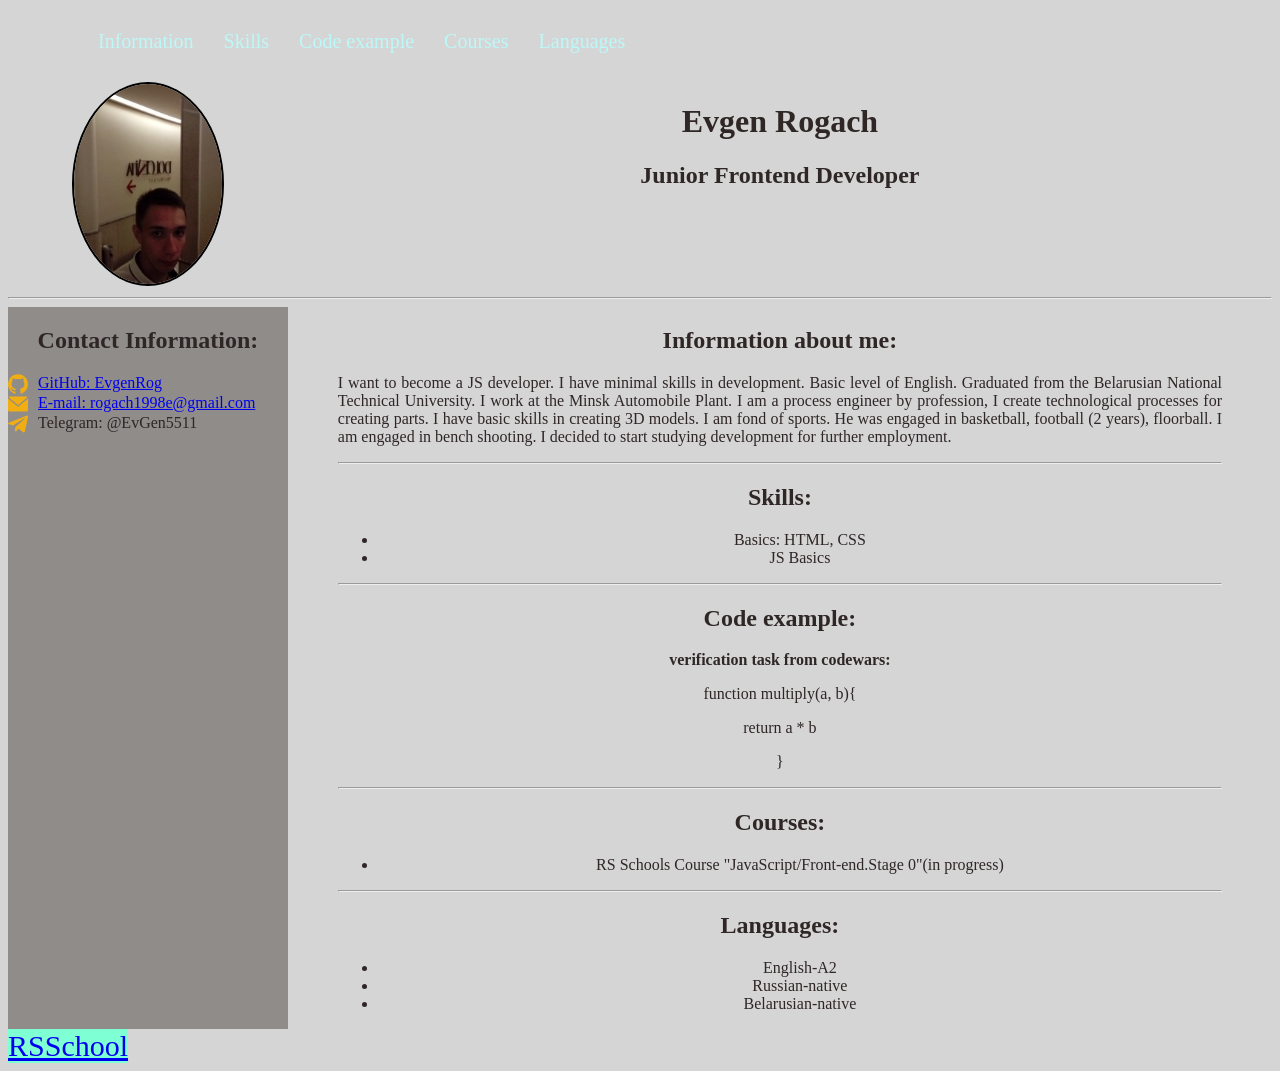
<file: index.html>
<!DOCTYPE html>

<head>
	<meta charset="UTF-8">
	<meta name="viewport" content="width=device-width, initial-scale=1.0">
	<link rel="stylesheet" href="./style.css">
	<title>RSSchool CV</title>
</head>

<body>
	<nav class="header__nav">
		<ul class="header__list">
			<li class="header__item">
				<a href="#about-information" class="header__link">Information</a>
			</li>
			<li class="header__item">
				<a href="#skills-and-proficiency" class="header__link">Skills</a>
			</li>
			<li class="header__item">
				<a href="#code-example" class="header__link">Code example</a>
			</li>
			<li class="header__item">
				<a href="#courses" class="header__link">Courses</a>
			</li>
			<li class="header__item">
				<a href="#Languages" class="header__link">Languages</a>
			</li>
		</ul>
	</nav>
	<header class="header">
		<div class="left-column">
			<img src="./myph.jpg" class="picture" alt="my avatar">
		</div>
		<div class="right-column">
			<h1 id="Evgen-Rogach">Evgen Rogach</h1>
			<h2 id="junior-frontend-developer">Junior Frontend Developer</h2>
		</div>
	</header>
	<main>
		<hr>
		<section class="information">
			<div class="left-column contact">
				<h2 id="contact-information">Contact Information:</h2>
				<ul class="information-list">
					<li class="contact-item">
						<div class="contact-image contact-image-github"></div>
						<a href="https://github.com/EvgenRog">GitHub: EvgenRog</a>
					</li>
					<li class="contact-item">
						<div class="contact-image contact-image-email"></div>
						<a href="http://my.mail.ru/mail/rogach1998e/">E-mail: rogach1998e@gmail.com</a>
					</li>
					<li class="contact-item">
						<div class="contact-image contact-image-telegram"></div>
						<span>Telegram: @EvGen5511</span>
					</li>
				</ul>
			</div>
			<div class="right-column">
				<h2 id="about-information">Information about me:</h2>
				<ul class="information-list">
					<li>
						<p>I want to become a JS developer. I have minimal skills in development. Basic level of
							English.
							Graduated
							from the Belarusian National Technical University. I work at the Minsk Automobile Plant. I
							am a
							process
							engineer by profession, I create technological processes for creating parts. I have basic
							skills in
							creating 3D models. I am fond of sports. He was engaged in basketball, football (2 years),
							floorball. I
							am engaged in bench shooting. I decided to start studying development for further
							employment.</p>
					</li>
				</ul>
				<hr>
				<h2 id="skills-and-proficiency">Skills:</h2>
				<ul>
					<li>Basics: HTML, CSS</li>
					<li>JS Basics</li>
				</ul>
				<hr>
				<h2 id="code-example">Code example:</h2>
				<p><strong>verification task from codewars:</strong></p>
				function multiply(a, b){
				<p> return a * b</p>
				<p>}</p>
				<hr>
				<h2 id="courses">Courses:</h2>
				<ul>
					<li>RS Schools Course "JavaScript/Front-end.Stage 0"(in progress)</li>
				</ul>
				<hr>
				<h2 id="Languages">Languages:</h2>
				<ul>
					<li>English-A2</li>
					<li>Russian-native</li>
					<li>Belarusian-native</li>
				</ul>
			</div>
		</section>
		<header class="header__teacher">
			<a href="https://rollingscopes.com/" class="header__course">RSSchool</a>
		</header>
	</main>
</body>
</file>
<file: style.css>
body {
	background-color: rgba(2, 2, 2, 0.164);
	color: rgb(47, 38, 38);
}
.header {
	display: flex;
	height: 200px;
	justify-content: left;
	margin: 15px 0;
}
.header__nav {
	padding-left: 50px;
}
.header__list {
	display: flex;
	flex-wrap: wrap;
	list-style: none;
}
.header__item {
	margin-right: 30px;
}
.header__link {
	font-size: 20px;
	line-height: 50px;
	color: rgb(188, 248, 248);
	text-decoration: none;
}
.contact {
	background-color: rgb(143, 140, 138);
}
.left-column {
	width: 400px;
	text-align: center;
}

.right-column {
	width: 100%;
	text-align: center;
	padding: 0 50px;
}

.picture {
	height: 200px;
	border-radius: 50%;
	border: 2px solid black;
}

.information-list {
	padding: 0;
	list-style: none;
	text-align: justify;
}

.information {
	display: flex;
	justify-content: space-around;
}

.contact-item {
	display: flex;
}
.contact-image {
	background-position: center left;
	background-repeat: no-repeat;
	background-size: cover;
	width: 20px;
	height: 20px;
	margin-right: 10px;
}
.contact-image-github {
	background-image: url(./github.svg);
}
.contact-image-telegram {
	background-image: url(./telegram.svg);
}
.contact-image-email {
	background-image: url(./email.svg);
}
.header__teacher {
	display: flex;
	flex-wrap: wrap;
	list-style: none;
}
.header__course {
	font-size: 30px;
	background-color: aquamarine;
}
</file>
